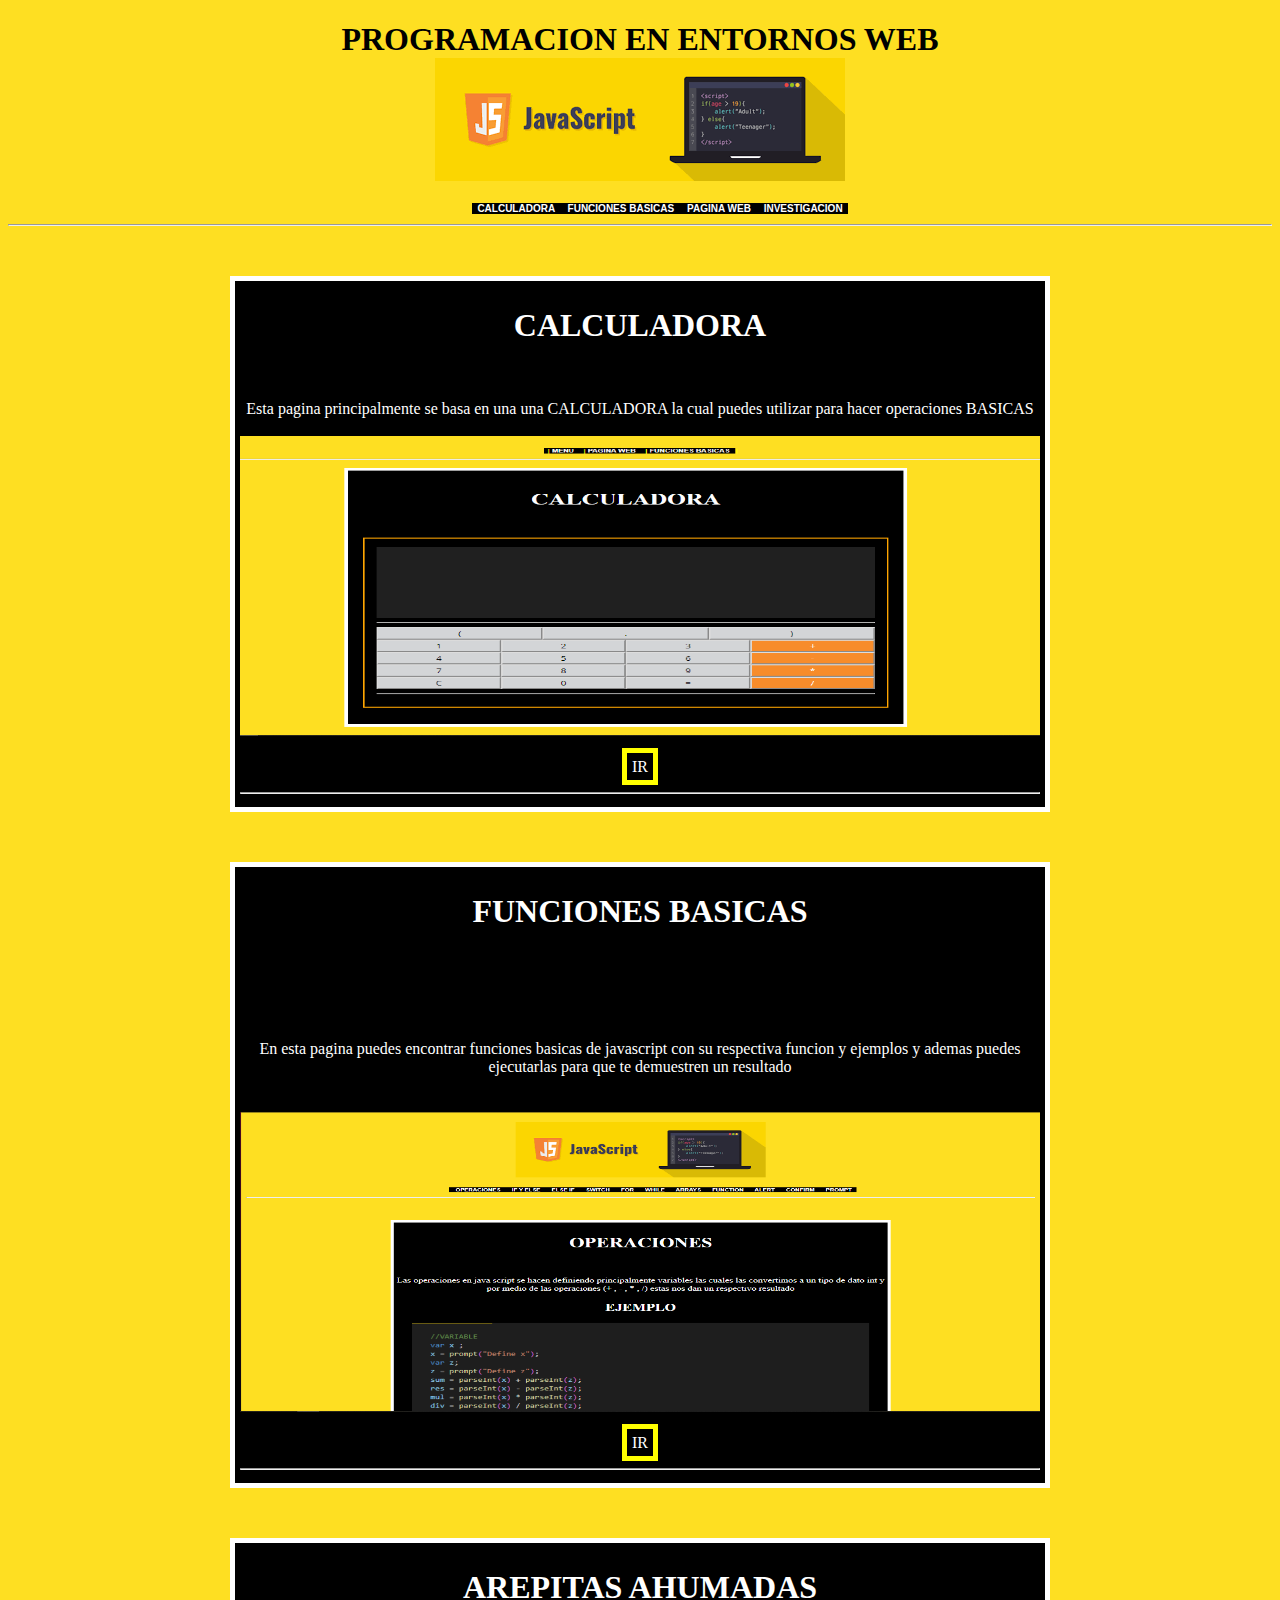
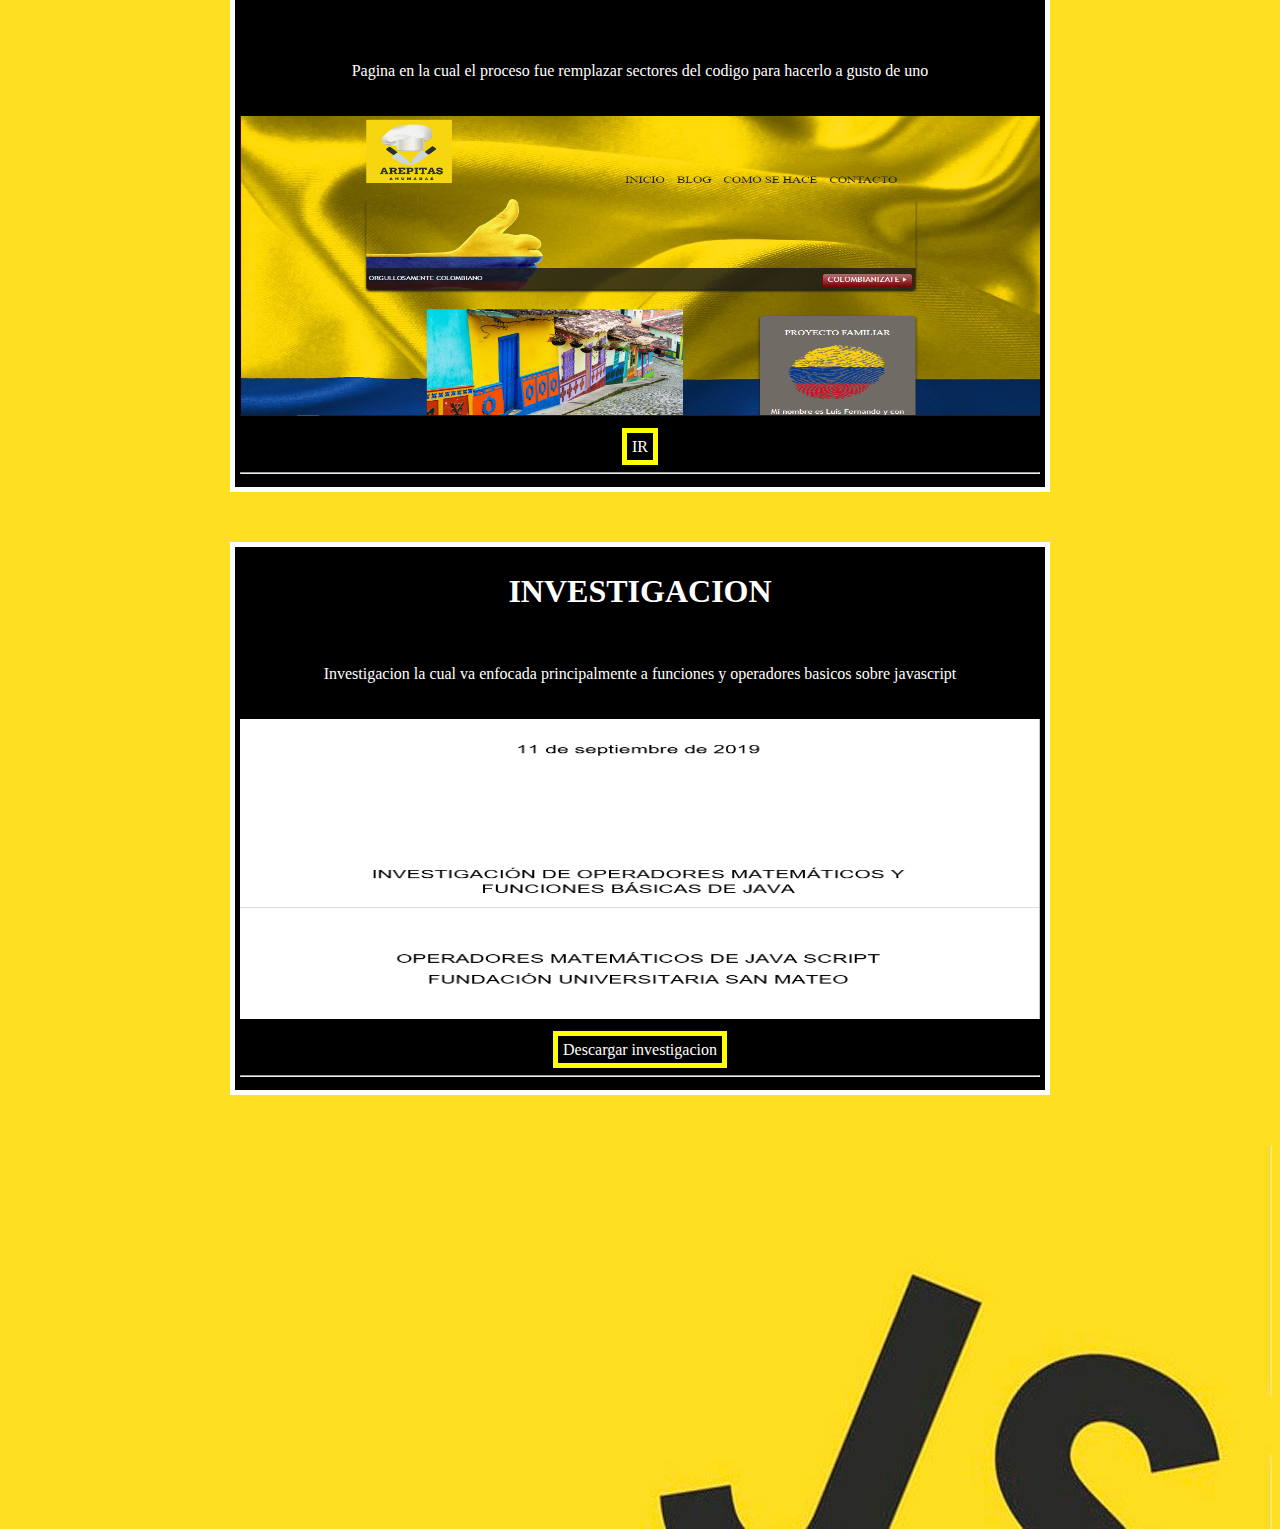
<file: index.html>
<!DOCTYPE html>
<html>

<head>
    <title>MENU </title>
    <link rel="STYLESHEET" type="text/css" href="Estilos/Estilomenu.css">
    </link>
    </script>
</head>

<body bgcolor="#FEDF22"></body>
<div>
    <h1 id="tit" align="center">PROGRAMACION EN ENTORNOS WEB
        <img src="imagen/logo.png" id="logo">

    </h1>
<section class="menu">
			<nav>
				<!--MENU PRINCIPAL-->
				<ul id="lista1" align="center">
		
					<li><a href="#uno">CALCULADORA</a> </li>
					<li> <a href="#dos">FUNCIONES BASICAS</a> </li>
					<li> <a href="#tres">PAGINA WEB</a> </li>
					<li> <a href="#cuatro">INVESTIGACION</a> </li>
				</ul>
			</nav>
		</section>
</div>

<hr />
<header>
    <div id=uno align="center">
        <h1>CALCULADORA</h1>
        <br>
        <p aling="center">
            Esta pagina principalmente se basa en una una CALCULADORA la cual puedes utilizar para hacer operaciones
            BASICAS
            <br>
            <br>
            <img src="imagen/fondo1.png" width="800" height="300" />
            <br>
            <br>
            <a id="boton" href="calculadora.html">IR</a>
            <br>
        </p>
        <hr />
    </div>
    <div id=dos align="center">
        <h1>FUNCIONES BASICAS</h1>
        <br>
        <br>
        <p aling="center">
            <br>
            <br>
            En esta pagina puedes encontrar funciones basicas de javascript con su respectiva funcion y ejemplos y
            ademas puedes ejecutarlas para que te demuestren un resultado
            <br>
            <br><br>
            <img src="imagen/fondo2.png" width="800" height="300"" />
            <br>
            <br>
            <a id="boton" href="funciones.html">IR</a>
            <br>
        </p>
        <hr />
    </div>
    <div id=tres align="center">
        <h1>AREPITAS AHUMADAS</h1>
        <br>
        <p aling="center">
            Pagina en la cual el proceso fue remplazar sectores del codigo para hacerlo a gusto de uno

            <br>
            <br>
            <br>
            <img src="imagen/fondo3.png" width="800" height="300" />
            <br>
            <br>
            <a id="boton" href="arepitas.html">IR</a>
            <br>
        </p>
        <hr />
    </div>
    <div id=cuatro align="center">
        <h1>INVESTIGACION
        </h1>
        <br>
        <p aling="center">
            Investigacion la cual va enfocada principalmente a funciones y operadores basicos sobre javascript
            <br><br><br>
            <img src="imagen/cuarto.png" width="800" height="300" />
            <br>
            <br>
            <a id="boton" href="investigacion.docx">Descargar investigacion</a>
            <!--<input type="button" value="DESCARGAR" align="center" id="boton" onclick="irelseif()">-->
            <br>
        </p>
        <hr />
    </div>
</header>
<footer>
    <div>
        <img src="imagen/logo12.jpg" align="right" id=abajo />
    </div>
    <br>
</footer>
</body>

</html>
</file>
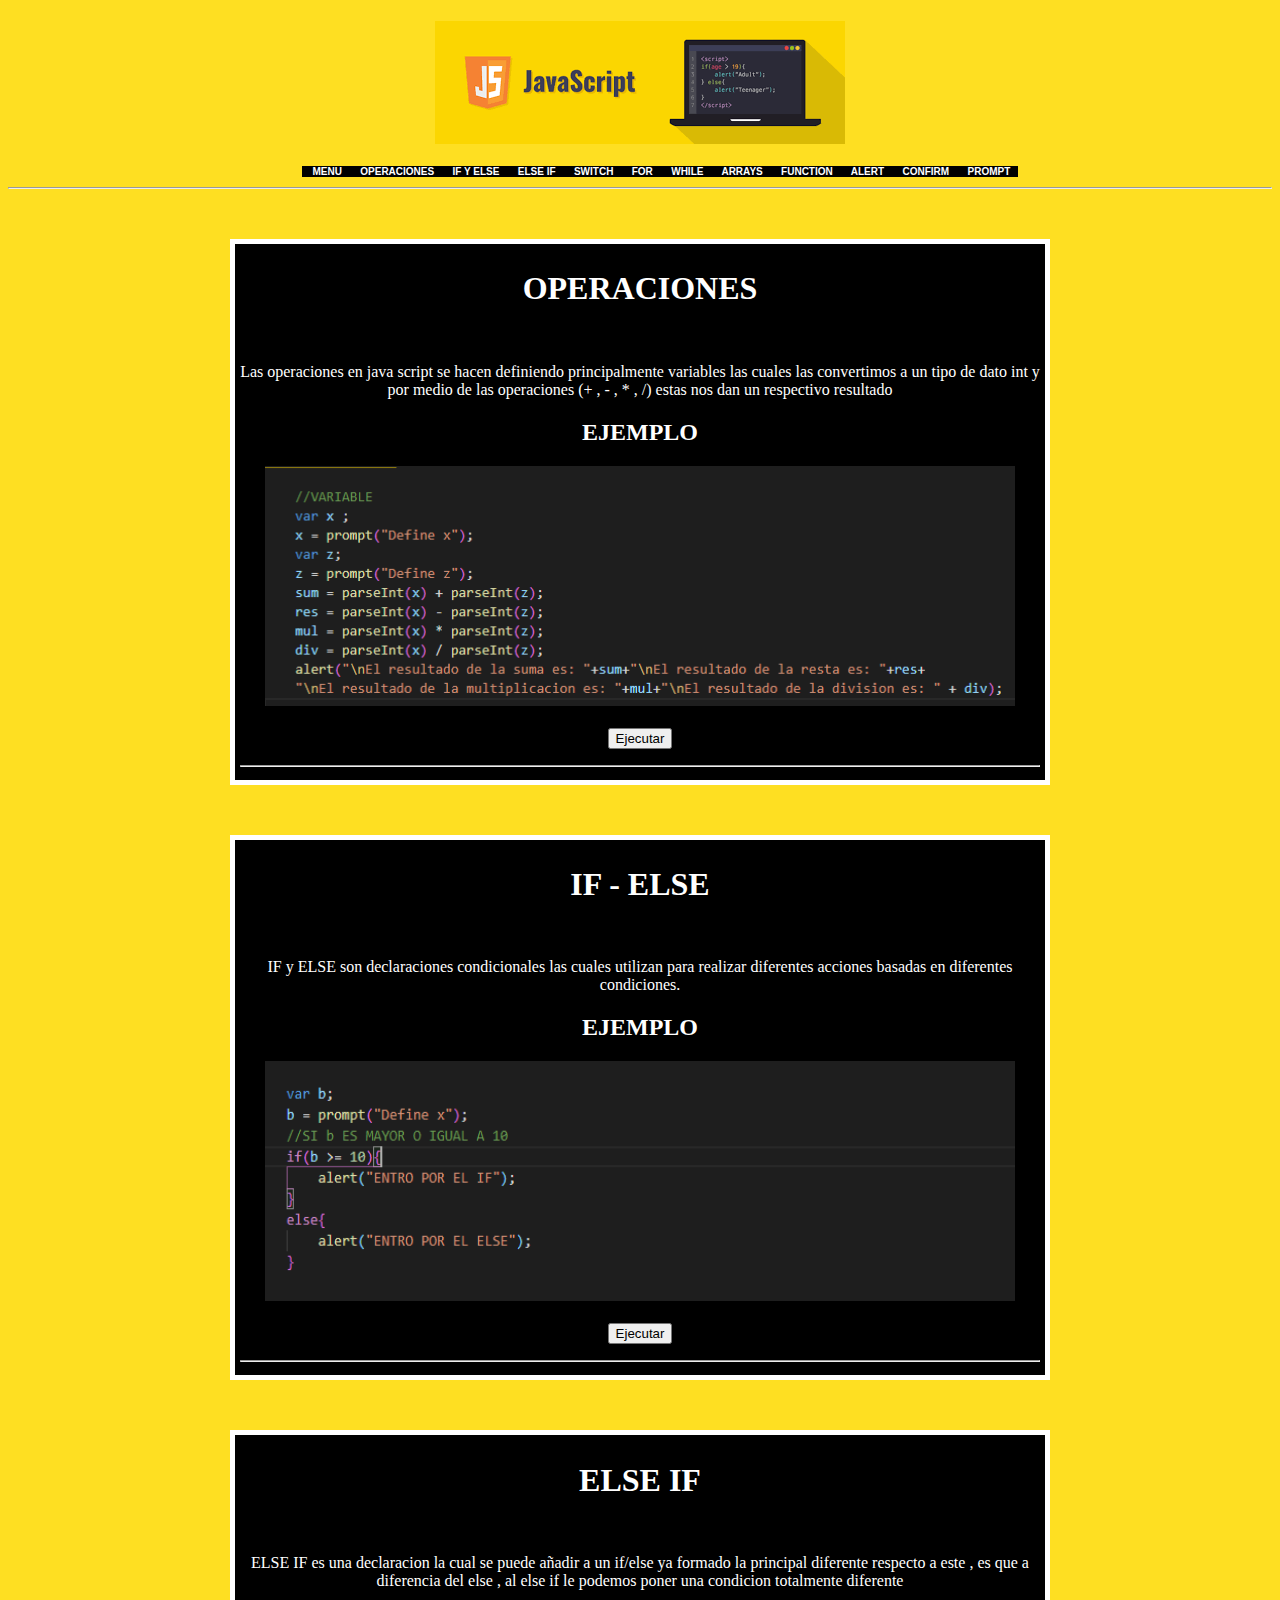
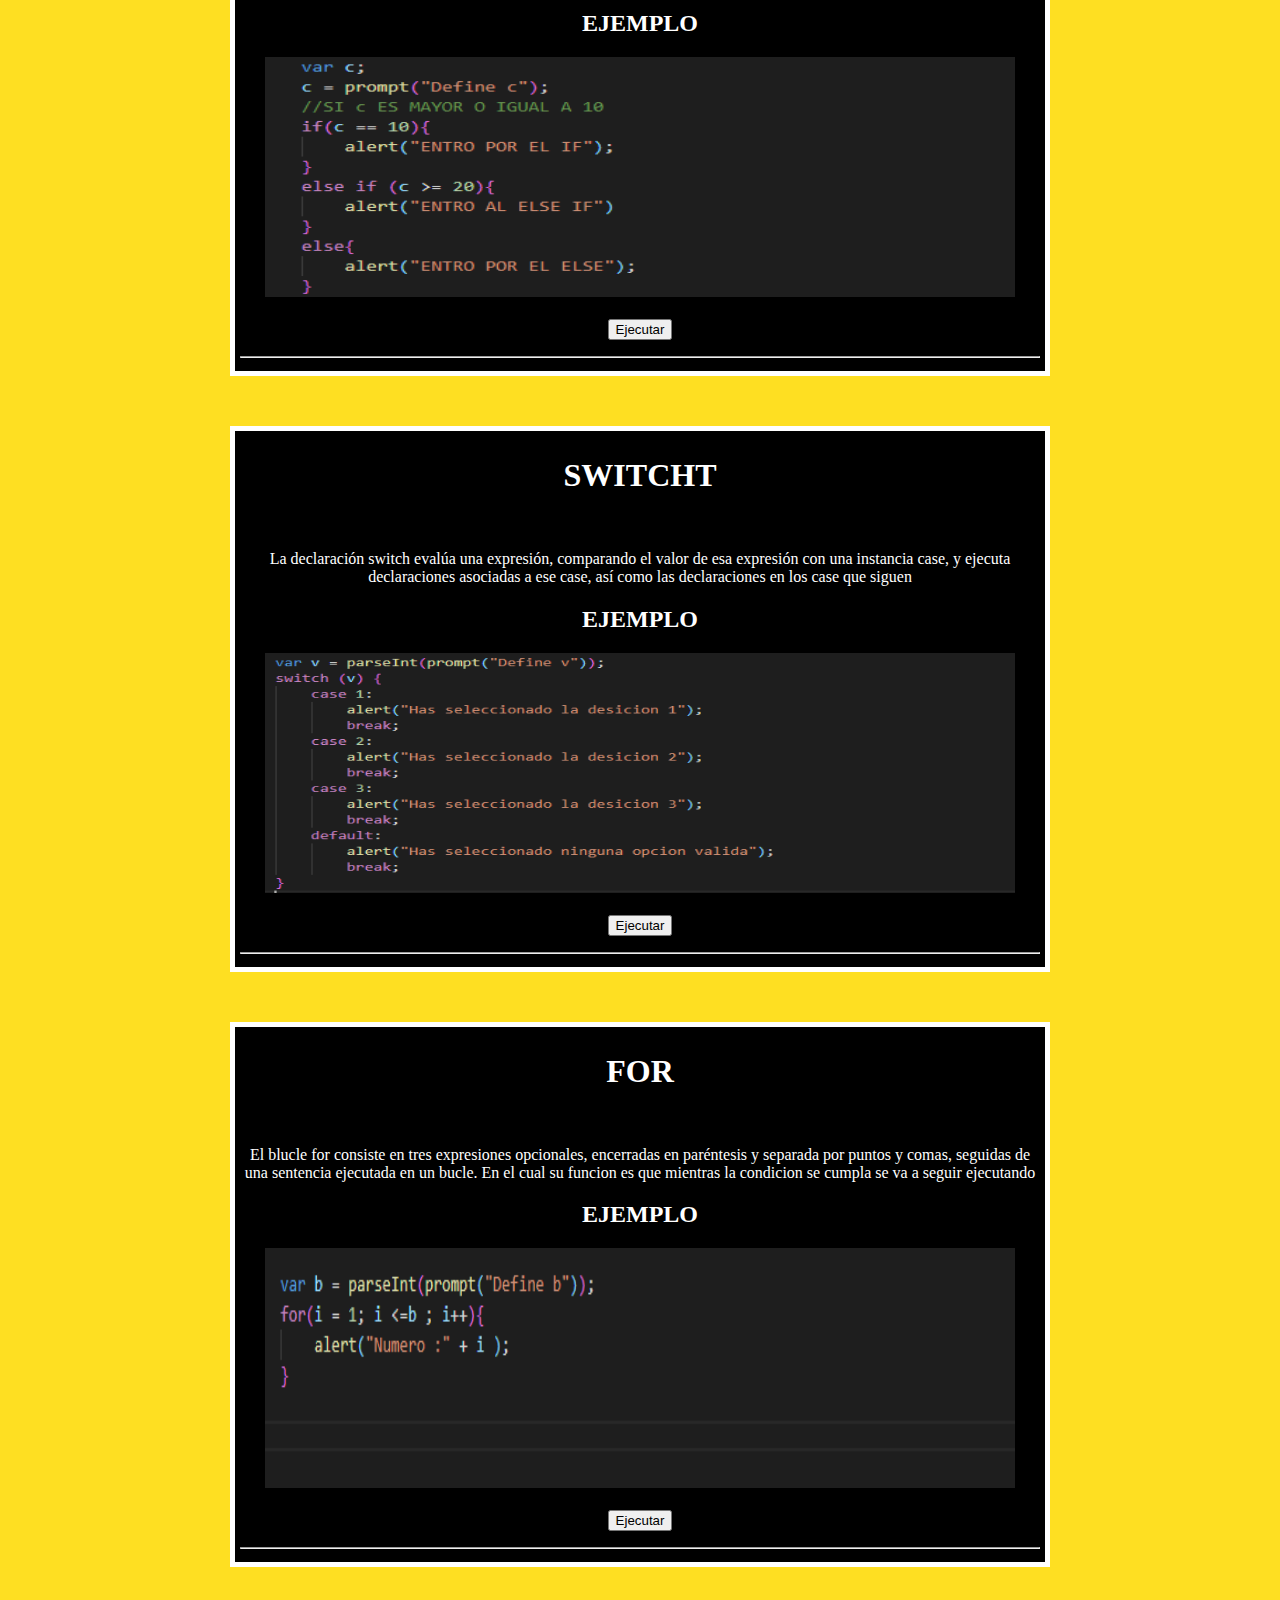
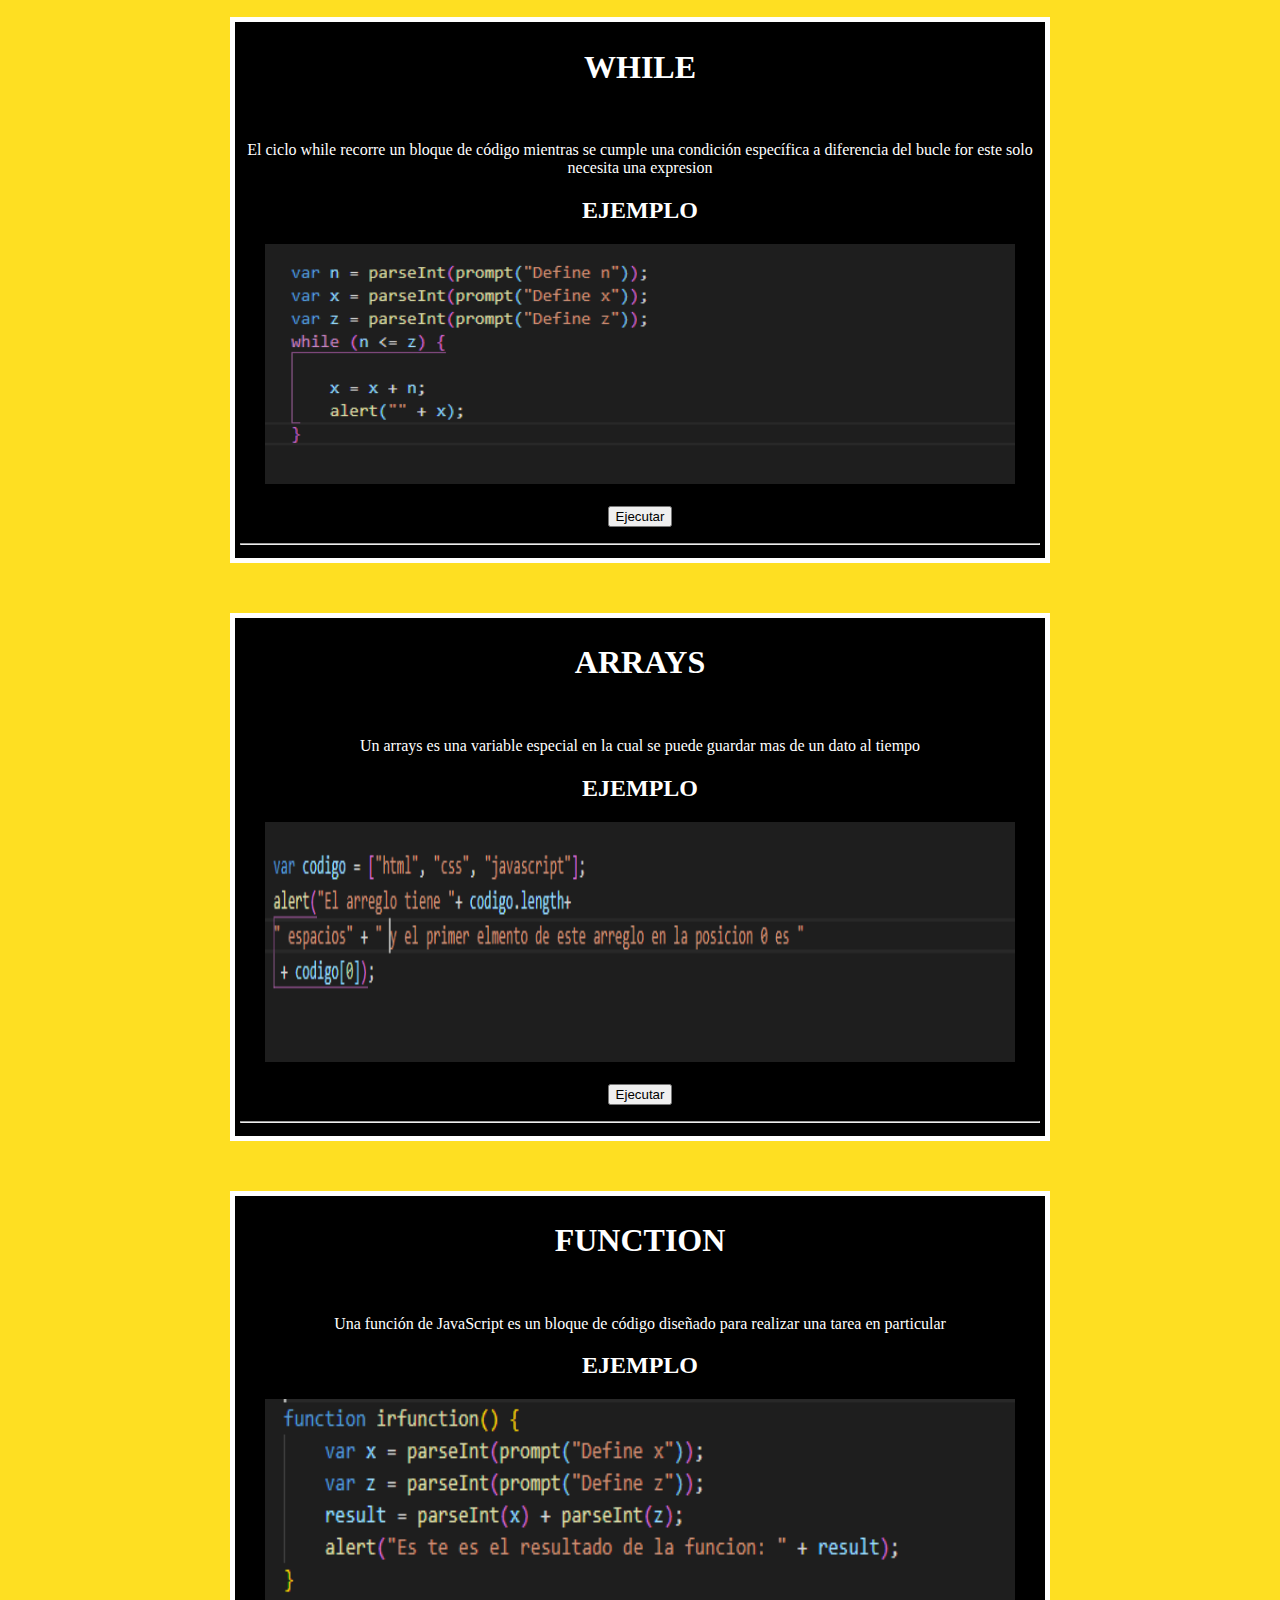
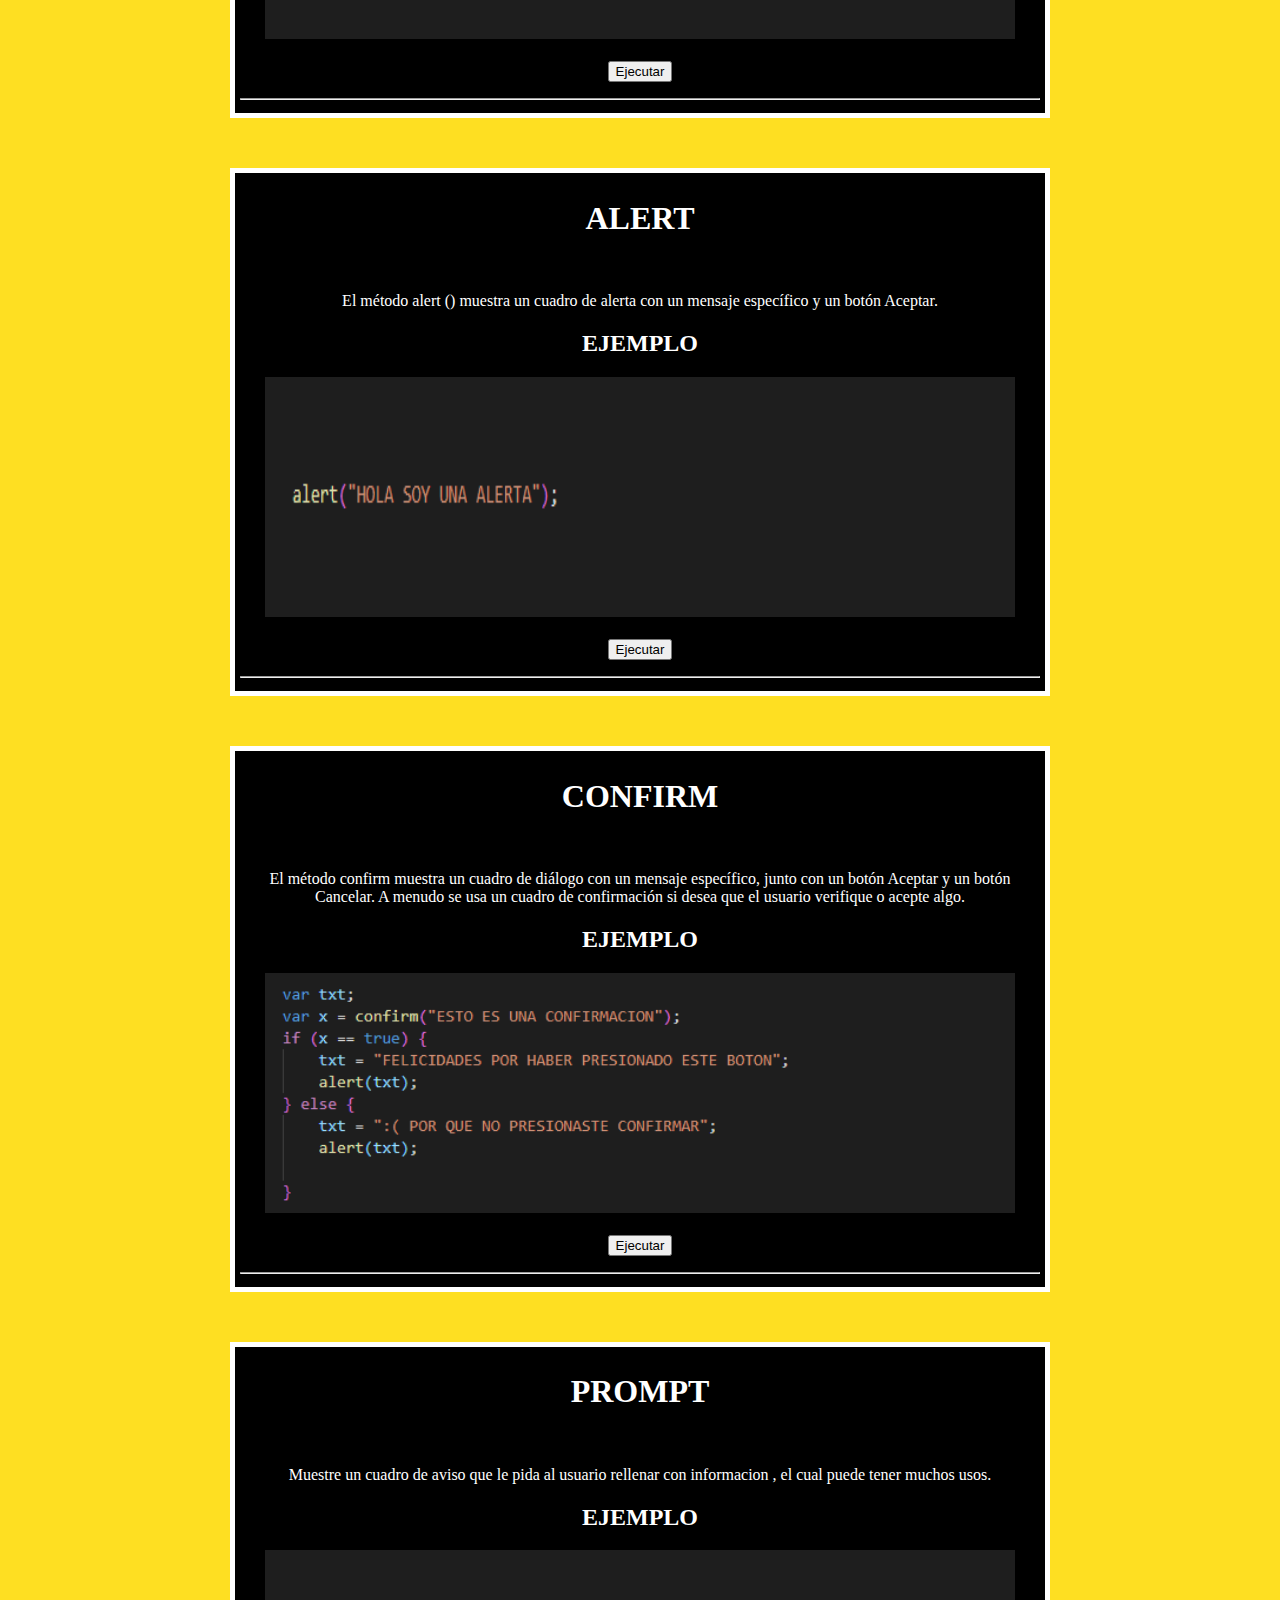
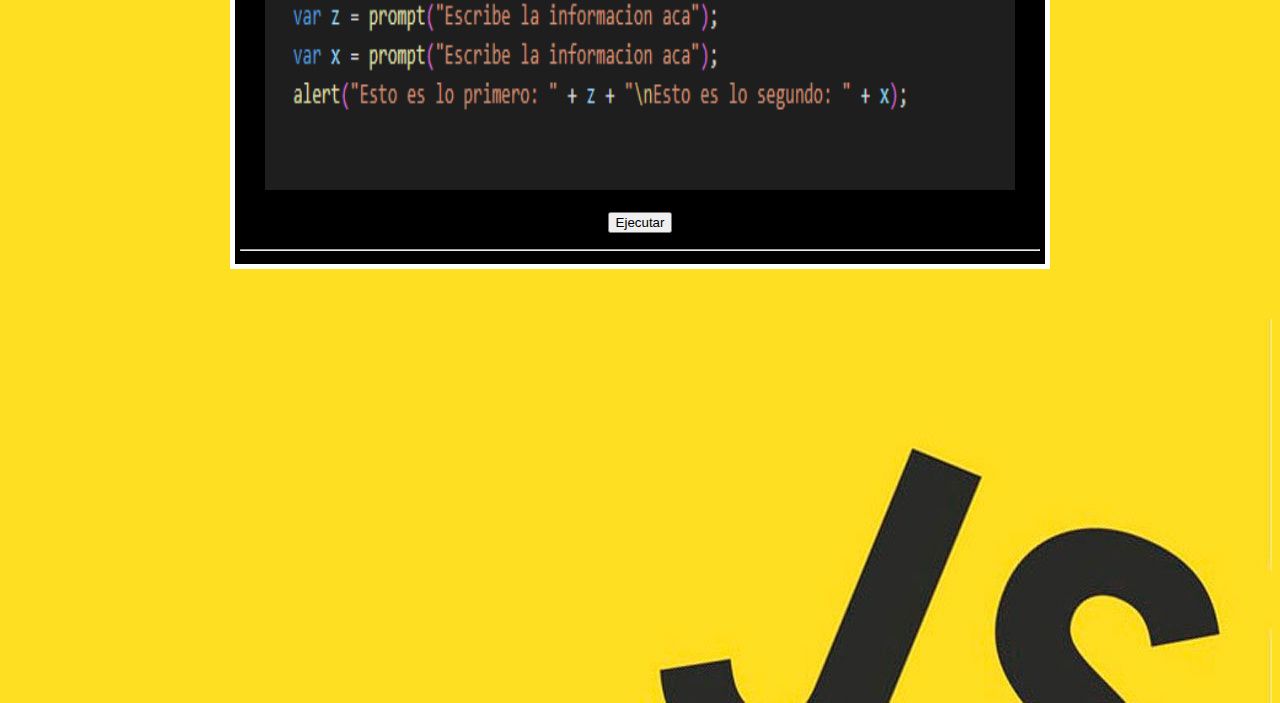
<file: funciones.html>
<!DOCTYPE html>
<html>

<head>
    <title>JaVaScRiPt </title>
    <link rel="STYLESHEET" type="text/css" href="Estilos/estilofunciones.css">
    </link>
    <script type="text/javascript" src="Javascript/ejecucionfunciones.js"></script>
    </script>
</head>

<body bgcolor="#FEDF22"></body>
<div>
    <h1>
        <img src="imagen/logo.png" id="logo">
    </h1>
</div>
<nav class="menu">
    <!--MENU PRINCIPAL-->
    <ul id="lista1" align="center">
        <li>
            <span class="separador">| </span><a
                href="index.html">MENU</a>
        </li>
        <li><span class="separador">| </span><a href="#uno">OPERACIONES</a>
        </li>
        <li>
            <span class="separador">| </span><a href="#dos">IF Y ELSE</a>
        </li>
        <li>
            <span class="separador">| </span><a href="#tres">ELSE IF</a>
        </li>
        <li>
            <span class="separador">| </span><a href="#cuatro">SWITCH </a>
        </li>
        <li>
            <span class="separador">| </span><a href="#cinco">FOR</a>
        </li>
        <li>
            <span class="separador">| </span><a href="#seis">WHILE</a>
        </li>
        <li>
            <span class="separador">| </span><a href="#siete">ARRAYS</a>
        </li>
        <li>
            <span class="separador">| </span><a href="#ocho">FUNCTION</a>
        </li>
        <li>
            <span class="separador">| </span><a href="#nueve">ALERT</a>
        </li>
        <li>
            <span class="separador">| </span><a href="#diez">CONFIRM</a>
        </li>
        <li>
            <span class="separador">| </span><a href="#once">PROMPT</a><span class="separador">| </span>
        </li>
    </ul>
</nav>
<hr />
<header>
    <div id=uno align="center">
        <h1>OPERACIONES</h1>
        <br>
        <p aling="center">
            Las operaciones en java script se hacen definiendo principalmente variables las cuales las convertimos a un
            tipo de dato int
            y por medio de las operaciones (+ , - , * , /) estas nos dan un respectivo resultado
            <br>
            <h2>EJEMPLO</h2>
            <img src="imagen/primero1.PNG" width="750" height="240" />
            <br>
            <br>
            <input type="button" value="Ejecutar" align="center" id="boton" onclick="opera()">
            <br>
        </p>
        <hr />
    </div>
    <div id=dos align="center">
        <h1>IF - ELSE</h1>
        <br>
        <p aling="center">
            IF y ELSE son declaraciones condicionales las cuales utilizan para realizar diferentes acciones basadas en
            diferentes condiciones.
            <br>
            <h2>EJEMPLO</h2>
            <img src="imagen/segundo2.PNG" width="750" height="240" />
            <br>
            <br>
            <input type="button" value="Ejecutar" align="center" id="boton" onclick="irifelse()">
            <br>
        </p>
        <hr />
    </div>
    <div id=tres align="center">
        <h1>ELSE IF</h1>
        <br>
        <p aling="center">
            ELSE IF es una declaracion la cual se puede añadir a un if/else ya formado la principal diferente
            respecto a este , es que a diferencia del else , al else if le podemos poner una condicion totalmente
            diferente
            <br>
            <h2>EJEMPLO</h2>
            <img src="imagen/tercero3.PNG" width="750" height="240" />
            <br>
            <br>
            <input type="button" value="Ejecutar" align="center" id="boton" onclick="irelseif()">
            <br>
        </p>
        <hr />
    </div>
    <div id=cuatro align="center">
        <h1>SWITCHT</h1>
        <br>
        <p aling="center">
            La declaración switch evalúa una expresión, comparando el valor de esa expresión con
            una instancia case, y ejecuta declaraciones asociadas a ese case, así como las declaraciones
            en los case que siguen

            <br>
            <h2>EJEMPLO</h2>
            <img src="imagen/cuarta.PNG" width="750" height="240" />
            <br>
            <br>
            <input type="button" value="Ejecutar" align="center" id="boton" onclick="irswitch()">
            <br>
        </p>
        <hr />
    </div>
    <div id=cinco align="center">
        <h1>FOR</h1>
        <br>
        <p aling="center">
            El blucle for consiste en tres expresiones opcionales, encerradas en paréntesis y separada
            por puntos y comas, seguidas de una sentencia ejecutada en un bucle. En el cual su funcion es que mientras
            la condicion se cumpla
            se va a seguir ejecutando
            <br>
            <h2>EJEMPLO</h2>
            <img src="imagen/quinto.PNG" width="750" height="240" />
            <br>
            <br>
            <input type="button" value="Ejecutar" align="center" id="boton" onclick="irfor()">
            <br>
        </p>
        <hr />
    </div>
    <div id=seis align="center">
        <h1>WHILE</h1>
        <br>
        <p aling="center">
            El ciclo while recorre un bloque de código mientras se cumple una condición específica
            a diferencia del bucle for este solo necesita una expresion
            <br>
            <h2>EJEMPLO</h2>
            <img src="imagen/sexto.PNG" width="750" height="240" />
            <br>
            <br>
            <input type="button" value="Ejecutar" align="center" id="boton" onclick="irwhile()">
            <br>
        </p>
        <hr />
    </div>
    <div id=siete align="center">
        <h1>ARRAYS</h1>
        <br>
        <p aling="center">
            Un arrays es una variable especial en la cual se puede guardar mas de un dato al tiempo
            <br>
            <h2>EJEMPLO</h2>
            <img src="imagen/septimo.PNG" width="750" height="240" />
            <br>
            <br>
            <input type="button" value="Ejecutar" align="center" id="boton" onclick="irarrays()">
            <br>
        </p>
        <hr />
    </div>
    <div id=ocho align="center">
        <h1>FUNCTION</h1>
        <br>
        <p aling="center">
            Una función de JavaScript es un bloque de código diseñado para realizar una tarea en particular
            <br>
            <h2>EJEMPLO</h2>
            <img src="imagen/octavo.PNG" width="750" height="240" />
            <br>
            <br>
            <input type="button" value="Ejecutar" align="center" id="boton" onclick="irfunction()">
            <br>
        </p>
        <hr />
    </div>
    <div id=nueve align="center">
        <h1>ALERT</h1>
        <br>
        <p aling="center">
            El método alert () muestra un cuadro de alerta con un mensaje específico y un botón Aceptar.

            <br>
            <h2>EJEMPLO</h2>
            <img src="imagen/noveno.PNG" width="750" height="240" />
            <br>
            <br>
            <input type="button" value="Ejecutar" align="center" id="boton" onclick="iralert()">
            <br>
        </p>
        <hr />
    </div>
    <div id=diez align="center">
        <h1>CONFIRM</h1>
        <br>
        <p aling="center">
            El método confirm muestra un cuadro de diálogo con un mensaje específico, junto con un botón Aceptar y un
            botón Cancelar.

            A menudo se usa un cuadro de confirmación si desea que el usuario verifique o acepte algo.

            <br>
            <h2>EJEMPLO</h2>
            <img src="imagen/decimo.PNG" width="750" height="240" />
            <br>
            <br>
            <input type="button" value="Ejecutar" align="center" id="boton" onclick="irconfirm()">
            <br>
        </p>
        <hr />
    </div>
    <div id=once align="center">
        <h1>PROMPT</h1>
        <br>
        <p aling="center">
            Muestre un cuadro de aviso que le pida al usuario rellenar con informacion , el cual puede tener muchos
            usos.
            <br>
            <h2>EJEMPLO</h2>
            <img src="imagen/once.PNG" width="750" height="240" />
            <br>
            <br>
            <input type="button" value="Ejecutar" align="center" id="boton" onclick="irpromt()">
            <br>
        </p>
        <hr />
    </div>
</header>
<footer>
    <div>
        <img src="imagen/logo12.jpg" align="right" id=abajo />

    </div>



    <br>
</footer>
</body>

</html>
</file>
<file: Estilos/Estilomenu.css>
#logo {
  display: block;
  margin: auto;
}

#lista1 {
  font-family: Arial;
  font-weight: bold;
  font-size: 10px;
}

.separador {
  color: yellow;
}

#lista1 li {
  display: inline;
  padding-left: 5px;
  padding-right: 5px;
  background-color: black;
}

a {
  color: white;
  text-decoration: none;
}

a:hover {
  color: green;
  background-color: lightgray;
}

#uno {
  font-style: bold;
  color: white;
  text-align: center;
  text-decoration: blink;
  background-color: black;
  border: 5px solid #ccc;
  padding: 0 1rem;
  margin: 1rem;
  width: 50em;
  border: 5px white solid;
  padding: 5px;
  margin: 50px;
  margin-left: auto;
  margin-right: auto;
}

.botonirweb {
  background-color: yellow;
  border-color: black;
}

#dos {
  font-style: bold;
  color: white;
  text-align: center;
  text-decoration: blink;
  background-color: black;
  border: 5px solid #ccc;
  padding: 0 1rem;
  margin: 1rem;
  width: 50em;
  border: 5px white solid;
  padding: 5px;
  margin: 50px;
  margin-left: auto;
  margin-right: auto;
}

.botonirweb {
  background-color: yellow;
  border-color: black;
}

#tres {
  font-style: bold;
  color: white;
  text-align: center;
  text-decoration: blink;
  background-color: black;
  border: 5px solid #ccc;
  padding: 0 1rem;
  margin: 1rem;
  width: 50em;
  border: 5px white solid;
  padding: 5px;
  margin: 50px;
  margin-left: auto;
  margin-right: auto;
}

.botonirweb {
  background-color: yellow;
  border-color: black;
}

#cuatro {
  font-style: bold;
  color: white;
  text-align: center;
  text-decoration: blink;
  background-color: black;
  border: 5px solid #ccc;
  padding: 0 1rem;
  margin: 1rem;
  width: 50em;
  border: 5px white solid;
  padding: 5px;
  margin: 50px;
  margin-left: auto;
  margin-right: auto;
}

.botonirweb {
  background-color: yellow;
  border-color: black;
}

#abajo1 {
  background-color: #FEDF22;
}
#boton{

  color: white;
  background-color: black;
  border: 5px solid yellow;
  padding: 0 1rem;
  margin: 1rem;
  width: 50em;
  padding: 5px;
  margin: 50px;
  margin-left: auto;
  margin-right: auto;
}
</file>
<file: Estilos/estilofunciones.css>
#logo {
  display: block;
  margin: auto;
}

#lista1 {
  font-family: Arial;
  font-weight: bold;
  font-size: 10px;
}

.separador {
  color: black;
}

#lista1 li {
  display: inline;
  padding-left: 5px;
  padding-right: 5px;
  background-color: black;
}

a {
  color: white;
  text-decoration: none;
}

a:hover {
  color: green;
  background-color: lightgray;
}

#uno {
  font-style: bold;
  color: white;
  text-align: center;
  text-decoration: blink;
  background-color: black;
  border: 5px solid #ccc;
  padding: 0 1rem;
  margin: 1rem;
  width: 50em;
  border: 5px white solid;
  padding: 5px;
  margin: 50px;
  margin-left: auto;
  margin-right: auto;
}

.botonirweb {
  background-color: yellow;
  border-color: black;
}

#dos {
  font-style: bold;
  color: white;
  text-align: center;
  text-decoration: blink;
  background-color: black;
  border: 5px solid #ccc;
  padding: 0 1rem;
  margin: 1rem;
  width: 50em;
  border: 5px white solid;
  padding: 5px;
  margin: 50px;
  margin-left: auto;
  margin-right: auto;
}

.botonirweb {
  background-color: yellow;
  border-color: black;
}

#tres {
  font-style: bold;
  color: white;
  text-align: center;
  text-decoration: blink;
  background-color: black;
  border: 5px solid #ccc;
  padding: 0 1rem;
  margin: 1rem;
  width: 50em;
  border: 5px white solid;
  padding: 5px;
  margin: 50px;
  margin-left: auto;
  margin-right: auto;
}

.botonirweb {
  background-color: yellow;
  border-color: black;
}

#cuatro {
  font-style: bold;
  color: white;
  text-align: center;
  text-decoration: blink;
  background-color: black;
  border: 5px solid #ccc;
  padding: 0 1rem;
  margin: 1rem;
  width: 50em;
  border: 5px white solid;
  padding: 5px;
  margin: 50px;
  margin-left: auto;
  margin-right: auto;
}

.botonirweb {
  background-color: yellow;
  border-color: black;
}

#cinco {
  font-style: bold;
  color: white;
  text-align: center;
  text-decoration: blink;
  background-color: black;
  border: 5px solid #ccc;
  padding: 0 1rem;
  margin: 1rem;
  width: 50em;
  border: 5px white solid;
  padding: 5px;
  margin: 50px;
  margin-left: auto;
  margin-right: auto;
}

.botonirweb {
  background-color: yellow;
  border-color: black;
}

#seis {
  font-style: bold;
  color: white;
  text-align: center;
  text-decoration: blink;
  background-color: black;
  border: 5px solid #ccc;
  padding: 0 1rem;
  margin: 1rem;
  width: 50em;
  border: 5px white solid;
  padding: 5px;
  margin: 50px;
  margin-left: auto;
  margin-right: auto;
}

.botonirweb {
  background-color: yellow;
  border-color: black;
}

#siete {
  font-style: bold;
  color: white;
  text-align: center;
  text-decoration: blink;
  background-color: black;
  border: 5px solid #ccc;
  padding: 0 1rem;
  margin: 1rem;
  width: 50em;
  border: 5px white solid;
  padding: 5px;
  margin: 50px;
  margin-left: auto;
  margin-right: auto;
}

.botonirweb {
  background-color: yellow;
  border-color: black;
}

#ocho {
  font-style: bold;
  color: white;
  text-align: center;
  text-decoration: blink;
  background-color: black;
  border: 5px solid #ccc;
  padding: 0 1rem;
  margin: 1rem;
  width: 50em;
  border: 5px white solid;
  padding: 5px;
  margin: 50px;
  margin-left: auto;
  margin-right: auto;
}

.botonirweb {
  background-color: yellow;
  border-color: black;
}

#nueve {
  font-style: bold;
  color: white;
  text-align: center;
  text-decoration: blink;
  background-color: black;
  border: 5px solid #ccc;
  padding: 0 1rem;
  margin: 1rem;
  width: 50em;
  border: 5px white solid;
  padding: 5px;
  margin: 50px;
  margin-left: auto;
  margin-right: auto;
}

.botonirweb {
  background-color: yellow;
  border-color: black;
}

#diez {
  font-style: bold;
  color: white;
  text-align: center;
  text-decoration: blink;
  background-color: black;
  border: 5px solid #ccc;
  padding: 0 1rem;
  margin: 1rem;
  width: 50em;
  border: 5px white solid;
  padding: 5px;
  margin: 50px;
  margin-left: auto;
  margin-right: auto;
}

.botonirweb {
  background-color: yellow;
  border-color: black;
}

#once {
  font-style: bold;
  color: white;
  text-align: center;
  text-decoration: blink;
  background-color: black;
  border: 5px solid #ccc;
  padding: 0 1rem;
  margin: 1rem;
  width: 50em;
  border: 5px white solid;
  padding: 5px;
  margin: 50px;
  margin-left: auto;
  margin-right: auto;
}

.botonirweb {
  background-color: yellow;
  border-color: black;
}

#abajo1 {
  background-color: #FEDF22;
}
</file>
